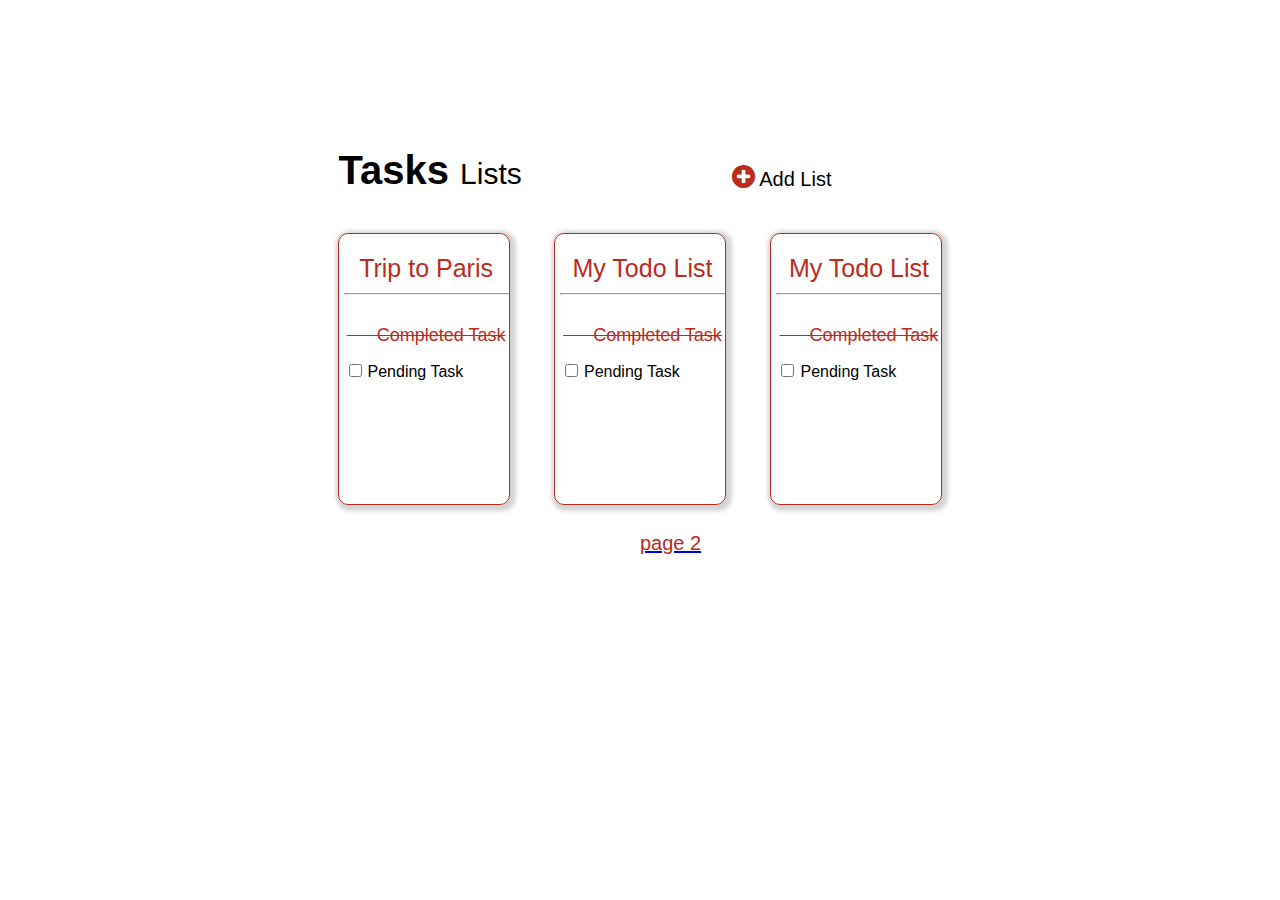
<file: page1.html>
<!DOCTYPE html>
<html lang="en">

<head>
    <meta charset="UTF-8">
    <meta http-equiv="X-UA-Compatible" content="IE=edge">
    <meta name="viewport" content="width=device-width, initial-scale=1.0">
    <title>To-do Page-1</title>
    <link rel="stylesheet" href="https://cdnjs.cloudflare.com/ajax/libs/font-awesome/4.7.0/css/font-awesome.min.css">
    <link rel="preconnect" href="https://fonts.googleapis.com" />
    <link rel="preconnect" href="https://fonts.gstatic.com" crossorigin />
    <link href="https://fonts.googleapis.com/css2?family=Roboto:wght@100;300;400;500;700;900&display=swap" rel="stylesheet" />
    <link rel="stylesheet" href="page1.css">

</head>

<body>

    <div class="main-container">
        <div class="task">
            <p class="head1"><b>Tasks</b>
                <span class="head2">Lists</span>
            </p>
            <p class="add-list"><i class="fa fa-plus-circle"></i> Add List</p>
        </div>


        <!-- cards -->

        <div class="cards-container">
            <div class="cards card-1">
                <div class="mar">
                    <h4 class="card-heading">Trip to Paris</h4>
                    <hr>
                    <p class="para">&nbsp; &nbsp; &nbsp; Completed Task</p>
                </div>
                <input type="checkbox" class="check"><label class="pending">Pending Task</label>

            </div>

            <div class="cards card-2">
                <div class="mar">
                    <h4 class="card-heading">My Todo List</h4>
                    <hr>
                    <p class="para">&nbsp; &nbsp; &nbsp; Completed Task </p>
                </div>
                <input type="checkbox" class="check"><label class="pending">Pending Task</label>

            </div>

            <div class="cards card-3">
                <div class="mar">
                    <h4 class="card-heading">My Todo List</h4>
                    <hr>
                    <p class="para">&nbsp; &nbsp; &nbsp; Completed Task</p>
                </div>
                <input type="checkbox" class="check"><label class="pending">Pending Task</label>
            </div>
        </div>

        <a href="page2.html">
            <h4 class="page-2">page 2</h4>
        </a>
    </div>

</body>

</html>
</file>
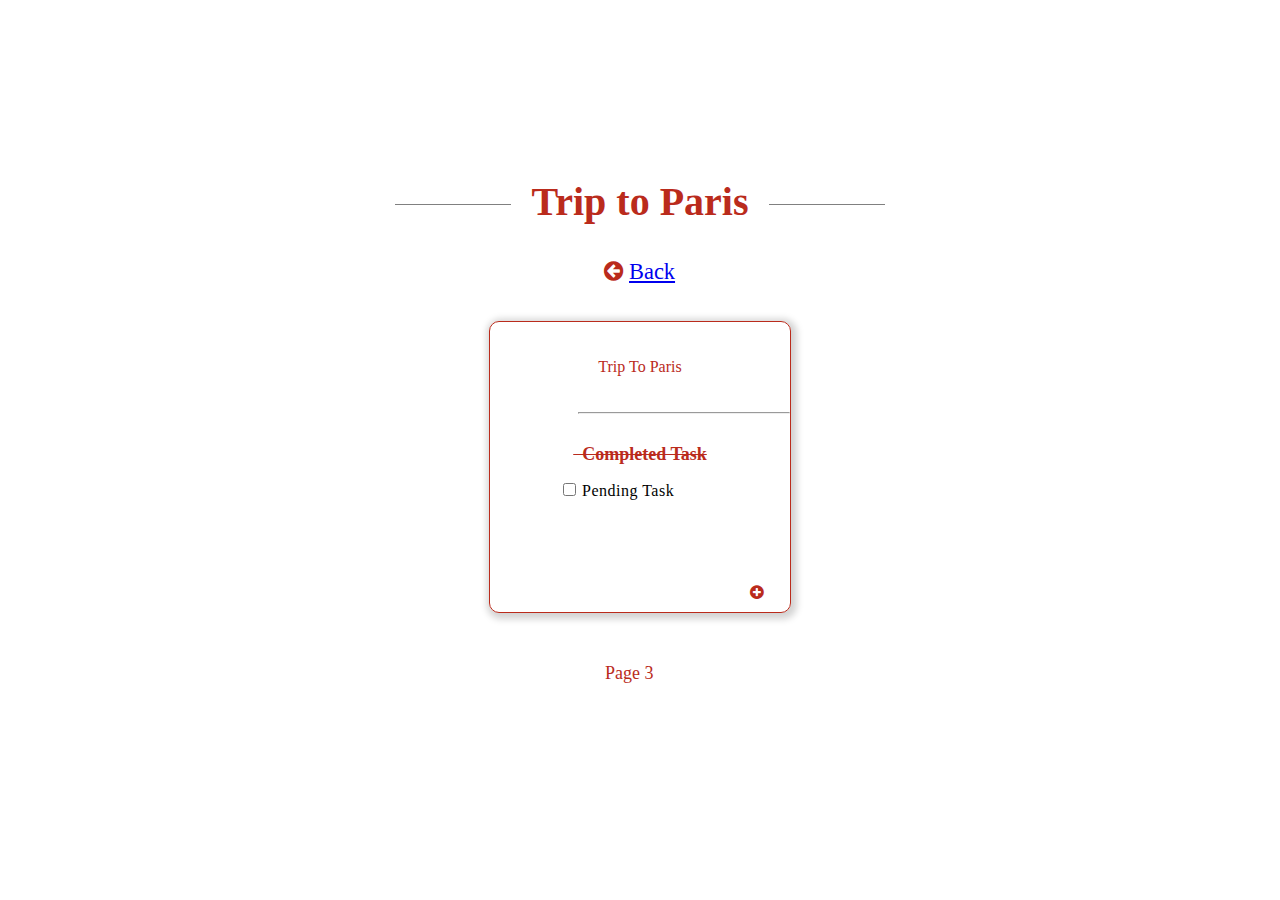
<file: page2.html>
<!DOCTYPE html>
<html lang="en">

<head>
    <meta charset="UTF-8">
    <meta http-equiv="X-UA-Compatible" content="IE=edge">
    <meta name="viewport" content="width=device-width, initial-scale=1.0">
    <title>To-do Page 2</title>
    <link rel="stylesheet" href="page2.css">
    <link rel="stylesheet" href="https://cdnjs.cloudflare.com/ajax/libs/font-awesome/4.7.0/css/font-awesome.min.css">
    <link href="https://fonts.googleapis.com/css2?family=Roboto:wght@100;300;400;500;700;900&display=swap" rel="stylesheet">
</head>

<body>

    <div class="main-container">
        <div class="hori">
            <p class="pheading"><span class="heading">Trip to Paris</span></p>
        </div>
        <div>
            <a href="page1.html">
                <p class="back"><i class="fa fa-arrow-circle-left arrow"></i>Back</p>
            </a>
        </div>

        <div class="cards card-three">
            <p class="heading">Trip To Paris</p>
            <hr>
            <p class="para">&nbsp; Completed Task</p>
            <input type="checkbox" class="check"><label class="pending">Pending Task</label>
            <i class="fa fa-plus-circle plus"></i>
        </div>

        <p>
            <a class="page" href="page3.html"> Page 3</a>
        </p>


    </div>

</body>

</html>
</file>
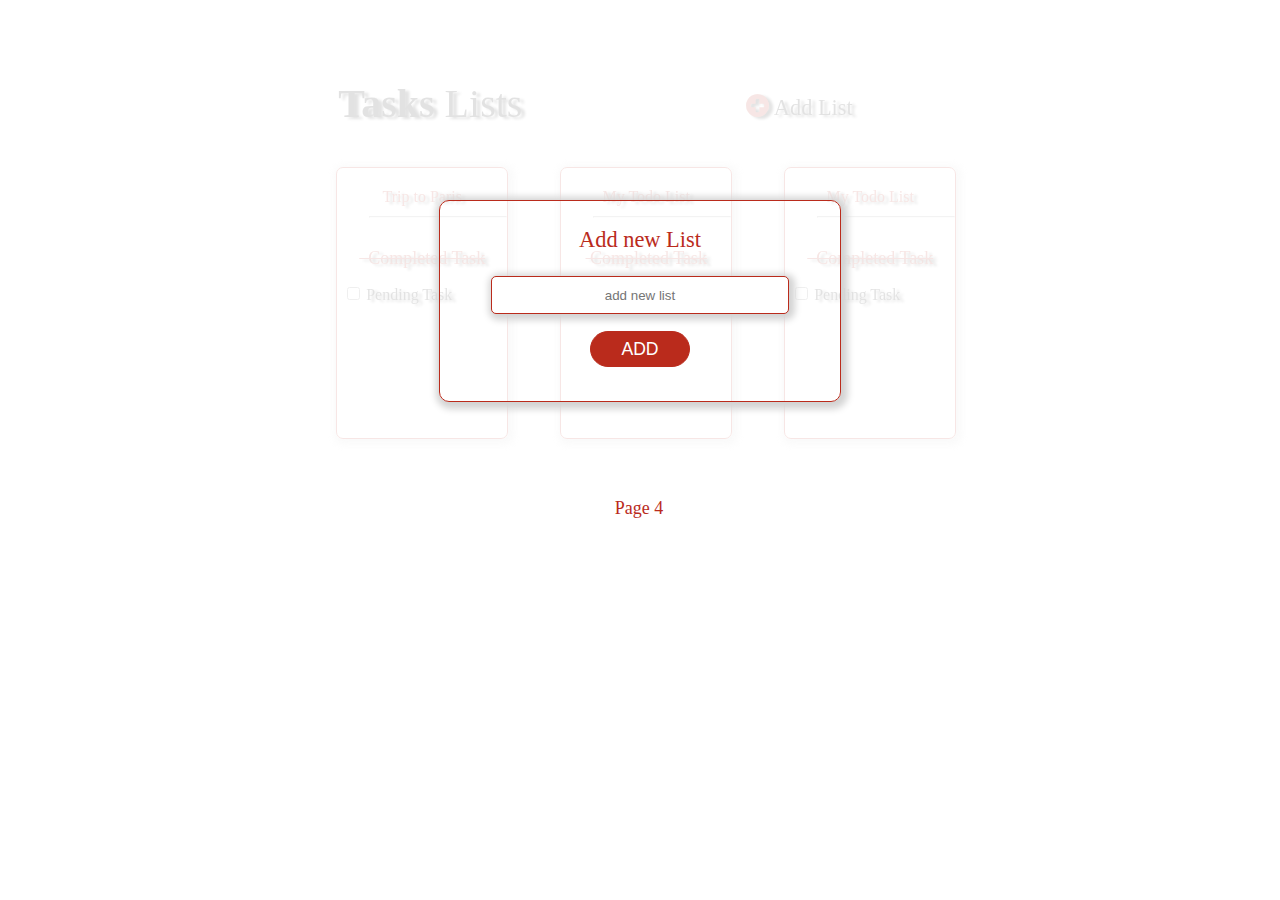
<file: page3.html>
<!DOCTYPE html>
<html lang="en">

<head>
    <meta charset="UTF-8" />
    <meta http-equiv="X-UA-Compatible" content="IE=edge" />
    <meta name="viewport" content="width=device-width, initial-scale=1.0" />
    <title>TodoList Page 3</title>
    <link rel="stylesheet" href="https://cdnjs.cloudflare.com/ajax/libs/font-awesome/4.7.0/css/font-awesome.min.css" />
    <link rel="preconnect" href="https://fonts.googleapis.com" />
    <link rel="preconnect" href="https://fonts.gstatic.com" crossorigin />
    <link href="https://fonts.googleapis.com/css2?family=Roboto:wght@100;300;400;500;700;900&display=swap" rel="stylesheet" />
    <link rel="stylesheet" href="page3.css">
</head>

<body>
    <section class="blur">
        <div class="outer-container">
            <div class="task-list">
                <p class="bold-heading">
                    Tasks<span class="thin-heading"> Lists</span>
                </p>
                <p class="add-list"><i class="fa fa-plus-circle"></i> Add List</p>
            </div>
            <div class="card-container">
                <div class="cards card-one">
                    <p class="card-heading">Trip to Paris</p>
                    <hr />
                    <p class="para">&nbsp; Completed Task</p>
                    <input type="checkbox" class="check" /><label class="pending">Pending Task</label
            >
          </div>
          <div class="cards card-two">
            <p class="card-heading">My Todo List</p>
            <hr />
            <p class="para">&nbsp;Completed Task</p>
            <input type="checkbox" class="check" /><label class="pending"
              >Pending Task</label
            >
          </div>
          <div class="cards card-three">
            <p class="card-heading">My Todo List</p>
            <hr />
            <p class="para">&nbsp; Completed Task</p>
            <input type="checkbox" class="check" /><label class="pending"
              >Pending Task</label
            >
          </div>
        </div>
    </div>


    </section> 
    <section class="background" >
      <div class="add-newlist">
        <p class="add-heading">Add new List</p>
        <input type="text" placeholder="add new list" class="input-box"><br><br>
        <button class="add-button" type="button" >ADD</button>
      </div>
    </section>
    <p><a class="page" href="page4.html">Page 4</a></p>
  </body>
</html>
</file>
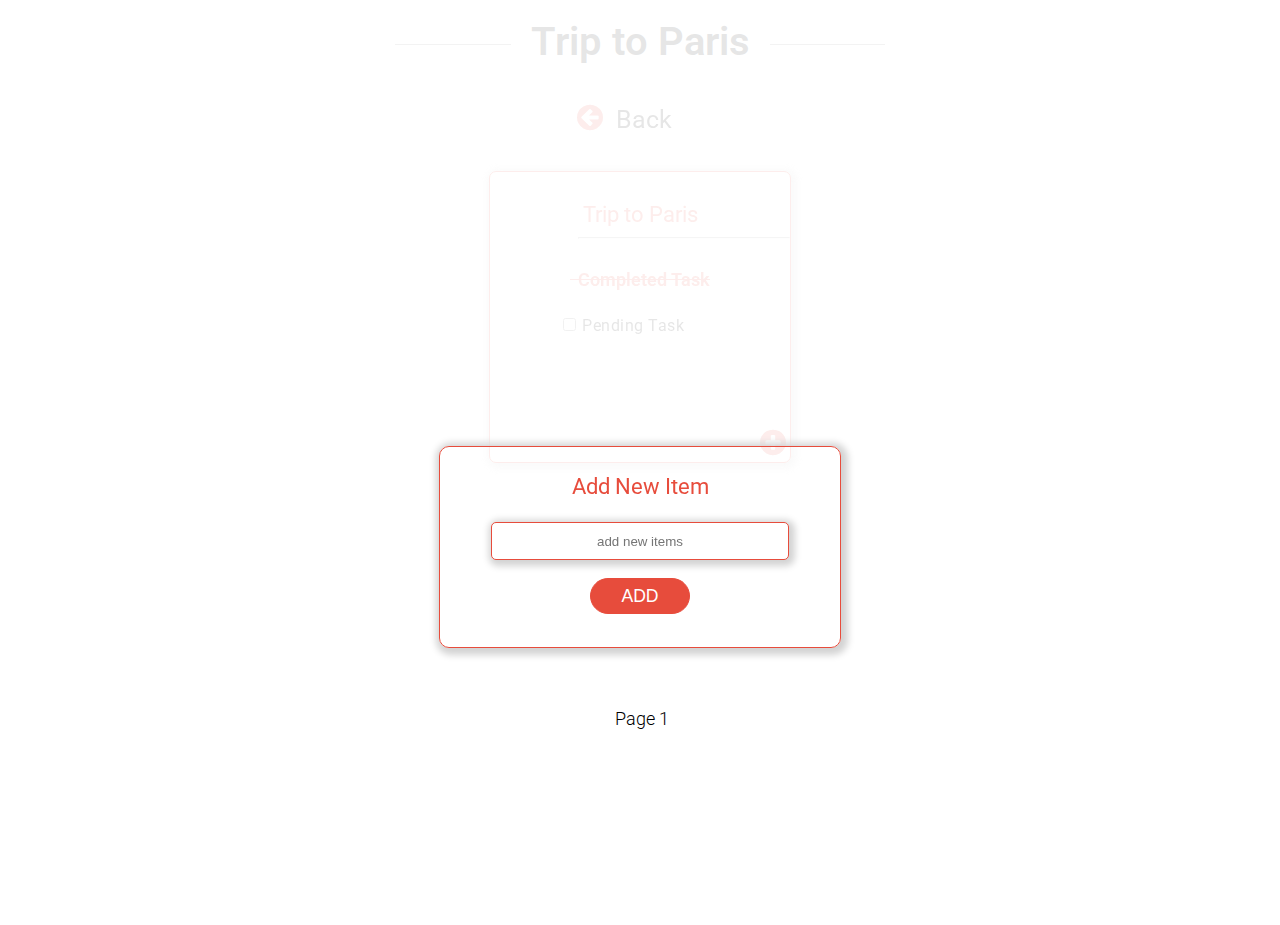
<file: page4.html>
<!DOCTYPE html>
<html lang="en">

<head>
    <meta charset="UTF-8" />
    <meta http-equiv="X-UA-Compatible" content="IE=edge" />
    <meta name="viewport" content="width=device-width, initial-scale=1.0" />
    <title>TodoList Page 4</title>
    <link rel="stylesheet" href="https://cdnjs.cloudflare.com/ajax/libs/font-awesome/4.7.0/css/font-awesome.min.css" />
    <link rel="preconnect" href="https://fonts.googleapis.com" />
    <link rel="preconnect" href="https://fonts.gstatic.com" crossorigin />
    <link href="https://fonts.googleapis.com/css2?family=Roboto:wght@100;300;400;500;700;900&display=swap" rel="stylesheet" />
    <link rel="stylesheet" href="page4.css">
</head>

<body>
    <section class="blur">
        <div class="main-container">
            <div class="hori">
                <p class="pheading"><span class="heading">Trip to Paris</span></p>
            </div>
            <div>
                <p class="back"><i class="fa fa-arrow-circle-left arrow"></i> Back</p>
            </div>
            <div class="cards card-three">
                <p class="card-heading">Trip to Paris</p>
                <hr>
                <p class="para">&nbsp; Completed Task</p>
                <input type="checkbox" class="check" /><label class="pending">Pending Task</label
              >
              <i class="fa fa-plus-circle plus"></i>
            </div>
          </div>
    </section>
    <section>
      <div class="add-newitem">
        <p class="add-heading">Add New Item</p>
        <input type="text" placeholder="add new items" class="input-box"><br><br>
        <button type="button" class="add-button">ADD</button>
      </div>
    </section>
    <p><a class="page" href="page1.html">Page 1</a></p>
  </body>
</html>
</file>
<file: page1.css>
body {
    font-family: 'Segoe UI', Tahoma, sans-serif;
}

.main-container {
    width: 650px;
    height: 272px;
    display: flex;
    flex-direction: column;
    position: relative;
    margin: auto;
    align-items: center;
    top: 100px;
}

.task {
    display: flex;
    justify-content: space-between;
    position: relative;
    right: 145px;
}

.head1 {
    font-size: 40px;
    font-weight: 600;
}

.head2 {
    font-size: 30px;
    font-weight: 100;
}

.fa {
    color: #ba2b1c;
    font-size: 27px;
    font-weight: 100;
    margin-top: 5px;
    /* margin-right: px; */
}

.add-list {
    font-size: 20px;
    font-weight: 300;
    position: relative;
    left: 210px;
    padding-top: 30px;
    margin-right: 30px;
}

.cards-container {
    position: relative;
    justify-content: space-around;
}

.cards {
    width: 170px;
    height: 270px;
    display: inline-block;
    border-radius: 10px;
    border: 1px solid #ba2b1c;
    position: relative;
    margin: 0px;
    box-shadow: 2px 2px 4px 4px lightgrey;
}

.card-2 {
    margin-left: 40px;
}

.card-3 {
    margin-left: 40px;
}

.mar {
    text-align: center;
    margin-left: 5px;
}

.card-heading {
    text-align: center;
    color: #ba2b1c;
    font-size: 25px;
    font-weight: 300;
    margin-top: 20px;
    margin-bottom: 10px;
}

.para {
    color: #ba2b1c;
    text-align: center;
    font-size: 18px;
    font-weight: 500;
    text-decoration: line-through;
    margin-top: 30px;
    margin-bottom: 15px;
}

.check {
    margin-left: 10px;
}

.pending {
    padding: 3px;
}

.page-2 {
    font-size: 20px;
    font-weight: 300;
    text-decoration: none;
    position: relative;
    left: 50%;
    color: #ba2b1c;
}

.page-2:hover {
    font-size: 25px;
    font-weight: 600;
}


/* mobile-view */

@media screen and (max-width:850px) and (min-width:490px) {
    .outer-container {
        width: 400px;
        display: flex;
        flex-direction: column;
        position: relative;
        margin: auto;
        align-items: center;
        top: 1.5em;
    }
    .task-list {
        display: flex;
        justify-content: space-between;
        position: relative;
        right: 8px;
    }
    .bold-heading {
        font-size: 2.5em;
        font-weight: 600;
    }
    .thin-heading {
        font-size: 1em;
        font-weight: 100;
    }
    .fa {
        color: #ba2b1c;
        font-size: 27px;
        font-weight: 100;
    }
    .add-list {
        font-size: 1.4em;
        font-weight: 300;
        position: relative;
        left: 2em;
        padding-top: 30px;
        margin-right: 25px;
    }
    .card-container {
        justify-content: space-around;
        bottom: 10%;
    }
    .cards {
        width: 250px;
        height: 270px;
        left: 12%;
    }
    .card-one {
        margin-left: 3em;
        top: 2%;
    }
    .card-two {
        margin-left: 3em;
        top: 5%;
    }
    .card-three {
        margin-left: 3em;
        top: 8%;
    }
    /* Page 2 */
    .page:hover {
        font-size: 20px;
        font-weight: 500;
    }
}

@media screen and (max-width:490px) {
    .outer-container {
        display: none;
    }
    .mobile-container {
        margin: 0;
        display: contents;
        display: flex;
        flex-direction: row;
        left: 100px;
    }
    .mobile-task-list {
        display: inline-flex;
        position: relative;
        left: 7%;
    }
    .mobile-bold-heading {
        font-size: 2.5em;
        font-weight: 600;
        position: relative;
        top: 8%;
        right: .5em;
    }
    .mobile-thin-heading {
        font-size: 1em;
        font-weight: 100;
        position: relative;
        bottom: 12%;
        left: 110px
    }
    .fa {
        color: #ba2b1c;
        font-size: 40px;
        font-weight: 100;
        position: relative;
        left: 90%;
        top: 10%;
    }
    .mobile-card-container {
        width: 100vw;
    }
    .mobile-cards {
        width: 85vw;
        height: 14%;
        display: inline-block;
        border-radius: 7px;
        position: relative;
        right: 42%;
        top: 30%;
        margin-bottom: 30px;
        box-shadow: 2px 2px 5px 3px lightgray;
    }
    .mobile-card-heading {
        color: gray;
        padding-left: 10px;
        font-size: 20px;
        font-weight: 300;
        margin-top: 20px;
        margin-bottom: 10px;
    }
}
</file>
<file: page2.css>
body {
    font-family: 'Segoe UI', Tahoma;
}

.main-container {
    width: 700px;
    height: 350px;
    position: relative;
    margin: auto;
    margin-top: 200px;
}

.pheading {
    width: 70%;
    text-align: center;
    border-bottom: 1px solid gray;
    line-height: 0.1em;
    margin: 10px 0 10px;
    font-size: 2.5em;
    font-weight: 600;
    margin: auto;
    background-color: white;
}

.heading {
    color: #ba2b1c;
    text-align: center;
    background-color: white;
    padding: 20px 20px;
}

.card-container {
    position: relative;
    justify-content: space-around;
}

.cards {
    width: 300px;
    height: 290px;
    border-radius: 10px;
    border: 1px solid #ba2b1c;
    position: relative;
    bottom: 1em;
    margin: auto;
    box-shadow: 2px 2px 7px 4px lightgray;
}

.card-heading {
    color: #ba2b1c;
    text-align: center;
    font-size: 22px;
    font-weight: 400;
    margin-top: 10%;
    margin-bottom: 10px;
}

hr {
    max-width: 70%;
    position: relative;
    margin-right: 0%;
}

.para {
    color: #ba2b1c;
    text-align: center;
    font-size: 18px;
    font-weight: 600;
    text-decoration: line-through;
    margin-top: 30px;
    margin-bottom: 15px;
}

.check {
    margin-left: 10px;
    position: relative;
    left: 21%;
}

.pending {
    padding: 3px;
    position: relative;
    left: 21%;
    letter-spacing: 0.5px;
    font-size: 16px;
}

.page {
    font-size: 18px;
    font-weight: 300;
    text-decoration: none;
    position: relative;
    left: 50%;
    margin-top: 10px;
    color: black;
}

.page:hover {
    font-size: 20px;
    font-weight: 500;
}

.fa {
    color: #ba2b1c;
    font-size: 0px;
    font-weight: 800;
}

.plus {
    position: relative;
    left: 44%;
    top: 35%;
}

.back {
    font-size: 1.4em;
    padding: 5%;
    position: relative;
    left: 37%;
    font-weight: 300;
    margin: 2%;
}

.arrow {
    padding: 1%;
}


/* Page 3 */

.page {
    font-size: 18px;
    font-weight: 300;
    text-decoration: none;
    position: relative;
    left: 45%;
    top: 1em;
    color: #ba2b1c;
}

.page:hover {
    font-size: 20px;
    font-weight: 500;
}


/* mobile responsive */

@media screen and (max-width:650px) {
    .main-container {
        position: fixed;
        width: 500px;
        height: 70vh;
    }
    .cards {
        left: 1em;
    }
    .pheading {
        font-size: 2em;
    }
    .fa {
        margin-bottom: 20px;
    }
}
</file>
<file: page3.css>
body {
    font-family: 'Segoe UI', Tahoma;
}

.outer-container {
    width: 650px;
    height: 272px;
    display: flex;
    flex-direction: column;
    position: relative;
    margin: auto;
    align-items: center;
    top: 2em;
}

.blur {
    opacity: 0.11;
    text-shadow: 4px 2px 3px black;
}

.task-list {
    display: flex;
    justify-content: space-between;
    position: relative;
    right: 9em;
}

.bold-heading {
    font-size: 2.5em;
    font-weight: 600;
}

.thin-heading {
    font-size: 1em;
    font-weight: 100;
}

.fa {
    color: #ba2b1c;
    font-size: 27px;
    font-weight: 100;
}

.add-list {
    font-size: 1.4em;
    font-weight: 300;
    position: relative;
    padding-top: 30px;
    margin-right: 25px;
    left: 10em;
}

.card-container {
    position: relative;
    justify-content: space-around;
}

.cards {
    width: 170px;
    height: 270px;
    display: inline-block;
    border-radius: 7px;
    border: 1px solid #ba2b1c;
    position: relative;
    left: 1%;
    margin: 0px;
    box-shadow: 2px 2px 7px 4px lightgray;
}

.card-two {
    margin-left: 3em;
}

.card-three {
    margin-left: 3em;
}

.card-heading {
    color: #ba2b1c;
    text-align: center;
    font-size: 22spx;
    font-weight: 300;
    margin-top: 20px;
    margin-bottom: 10px;
}

hr {
    max-width: 80%;
    position: relative;
    margin-right: 0%;
}

.para {
    color: #ba2b1c;
    text-align: center;
    font-size: 18px;
    font-weight: 500;
    text-decoration: line-through;
    margin-top: 30px;
    margin-bottom: 15px;
}

.check {
    margin-left: 10px;
}

.pending {
    padding: 3px;
}


/* Page 2 */

.page {
    font-size: 18px;
    font-weight: 300;
    text-decoration: none;
    position: relative;
    left: 48%;
    color: #ba2b1c;
}

.page:hover {
    font-size: 20px;
    font-weight: 500;
}


/* mobile responsive */

@media screen and (max-width:850px) and (min-width:490px) {
    .outer-container {
        width: 400px;
        display: flex;
        flex-direction: column;
        position: relative;
        margin: auto;
        align-items: center;
        top: 1.5em;
    }
    .task-list {
        display: flex;
        justify-content: space-between;
        position: relative;
        right: 8px;
    }
    .bold-heading {
        font-size: 2.5em;
        font-weight: 600;
    }
    .thin-heading {
        font-size: 1em;
        font-weight: 100;
    }
    .fa {
        color: #ba2b1c;
        font-size: 27px;
        font-weight: 100;
    }
    .add-list {
        font-size: 1.4em;
        font-weight: 300;
        position: relative;
        left: 2em;
        padding-top: 30px;
        margin-right: 25px;
    }
    .card-container {
        justify-content: space-around;
        bottom: 10%;
    }
    .cards {
        width: 250px;
        height: 270px;
        left: 12%;
    }
    .card-one {
        margin-left: 3em;
        top: 2%;
    }
    .card-two {
        margin-left: 3em;
        top: 5%;
    }
    .card-three {
        margin-left: 3em;
        top: 8%;
    }
    /* Page 2 */
    .page {
        left: 48%;
        top: 30em;
        color: #ba2b1c;
    }
    .page:hover {
        font-size: 20px;
        font-weight: 500;
    }
}


/* add new list */

.add-newlist {
    width: 400px;
    height: 200px;
    /* background-color: coral; */
    position: relative;
    bottom: 5em;
    margin: auto;
    color: #ba2b1c;
    /* top:0em; */
    border: 1px solid #ba2b1c;
    border-radius: 10px;
    box-shadow: 2px 2px 7px 5px lightgray;
    transition: 0.5s;
}

.add-newlist:hover {
    width: 430px;
    height: 210px;
}

.add-heading {
    text-align: center;
    padding: 1%;
    font-size: 1.4em;
    margin-bottom: 0;
}

.input-box {
    width: 70%;
    height: 10%;
    text-align: center;
    position: relative;
    border: 1px solid #ba2b1c;
    border-radius: 5px;
    padding: 0.6em;
    left: 50%;
    right: 50%;
    transform: translate(-50%, 50%);
    outline: #ba2b1c;
    box-shadow: 2px 2px 7px 4px lightgray;
    transition: 0.5 s;
}

.input-box:active {
    font-size: 1em;
}

.add-button {
    width: 25%;
    height: 18%;
    position: relative;
    left: 50%;
    right: 50%;
    transform: translate(-50%, 50%);
    background-color: #ba2b1c;
    color: white;
    border-radius: 19px;
    border: 1px solid #ba2b1c;
    outline: #e74c3c;
    font-size: 1.1em;
    transition: 0.5s;
}

.add-button:active {
    width: 30%;
    height: 20%;
    background-color: #ba2b1c;
    cursor: pointer;
}
</file>
<file: page4.css>
body {
    font-family: 'Roboto', sans-serif;
}

.blur {
    background: linear-gradient(rgb(255, 255, 255.0.5));
    opacity: 0.10;
}

.main-container {
    width: 700px;
    height: 70vh;
    position: relative;
    margin: auto;
    margin-top: 40px;
}

.pheading {
    width: 70%;
    text-align: center;
    border-bottom: 1px solid gray;
    line-height: 0.1em;
    margin: 10px 0 10px;
    font-size: 2.5em;
    font-weight: 600;
    margin: auto;
}

.pheading .heading {
    background-color: white;
    padding: 20px 20px;
}

.card-container {
    position: relative;
    justify-content: space-around;
}

.cards {
    width: 300px;
    height: 290px;
    border-radius: 7px;
    border: 1px solid #e74c3c;
    position: relative;
    top: 2em;
    margin: auto;
    box-shadow: 2px 2px 7px 4px lightgray;
}

.card-heading {
    color: #e74c3c;
    text-align: center;
    font-size: 22px;
    font-weight: 400;
    margin-top: 10%;
    margin-bottom: 10px;
}

hr {
    max-width: 70%;
    position: relative;
    /* left:9%; */
    margin-right: 0%;
}

.para {
    color: #e74c3c;
    text-align: center;
    font-size: 18px;
    font-weight: 600;
    text-decoration: line-through;
    margin-top: 30px;
    margin-bottom: 15px;
}

.check {
    margin-left: 10px;
    position: relative;
    left: 21%;
}

.pending {
    padding: 3px;
    position: relative;
    left: 21%;
    letter-spacing: 0.5px;
    font-size: 16px;
}

.page {
    font-size: 18px;
    font-weight: 300;
    text-decoration: none;
    position: relative;
    left: 50%;
    margin-top: 10px;
    color: black;
}

.page:hover {
    font-size: 20px;
    font-weight: 500;
}

.fa {
    color: #e74c3c;
    font-size: 30px;
    font-weight: 100;
}

.back {
    font-size: 25px;
    position: relative;
    left: 40%;
    top: 1em;
}

.arrow {
    padding: 1%;
}

.plus {
    position: relative;
    left: 44%;
    top: 42%;
}


/* Page 3 */

.page {
    font-size: 18px;
    font-weight: 300;
    text-decoration: none;
    position: relative;
    left: 48%;
    bottom: 10em;
    color: black;
}

.page:hover {
    font-size: 20px;
    font-weight: 500;
}


/* add new item */

.add-newitem {
    width: 400px;
    height: 200px;
    position: relative;
    bottom: 14em;
    margin: auto;
    color: #e74c3c;
    /* top:0em; */
    border: 1px solid #e74c3c;
    border-radius: 10px;
    box-shadow: 2px 2px 7px 5px lightgray;
    transition: 0.5s;
}

.add-newlist:hover {
    width: 430px;
    height: 210px;
}

.add-heading {
    text-align: center;
    padding: 1%;
    font-size: 1.4em;
    margin-bottom: 0;
}

.input-box {
    width: 70%;
    height: 10%;
    text-align: center;
    position: relative;
    border: 1px solid #e74c3c;
    border-radius: 5px;
    padding: 0.6em;
    left: 50%;
    right: 50%;
    transform: translate(-50%, 50%);
    outline: #e74c3c;
    box-shadow: 2px 2px 7px 4px lightgray;
    transition: 0.5 s;
}

.input-box:active {
    font-size: 1em;
}

.add-button {
    width: 25%;
    height: 18%;
    position: relative;
    left: 50%;
    right: 50%;
    transform: translate(-50%, 50%);
    background-color: #e74c3c;
    color: white;
    border-radius: 19px;
    border: 1px solid #e74c3c;
    outline: #e74c3c;
    font-size: 1.1em;
    transition: 0.5s;
}

.add-button:active {
    width: 30%;
    height: 20%;
    background-color: #d82613;
    cursor: pointer;
}


/* mobile responsive */

@media screen and (max-width:700px) {
    .pheading {
        font-size: 2em;
        position: relative;
        right: 3em;
    }
    .back {
        font-size: 1.4em;
        position: relative;
        left: 30%;
        font-weight: 300;
        /* top: -1em; */
    }
    .cards {
        width: 250px;
        height: 290px;
        right: 5em;
        bottom: 5em;
    }
    .plus {
        position: relative;
        left: 32%;
        /* top: 43%; */
    }
    .add-newitem {
        width: 300px;
        height: 150px;
        bottom: 11em;
        position: fixed;
        left: 8em;
    }
    .page {
        left: 43%;
        top: 3em;
    }
}
</file>
